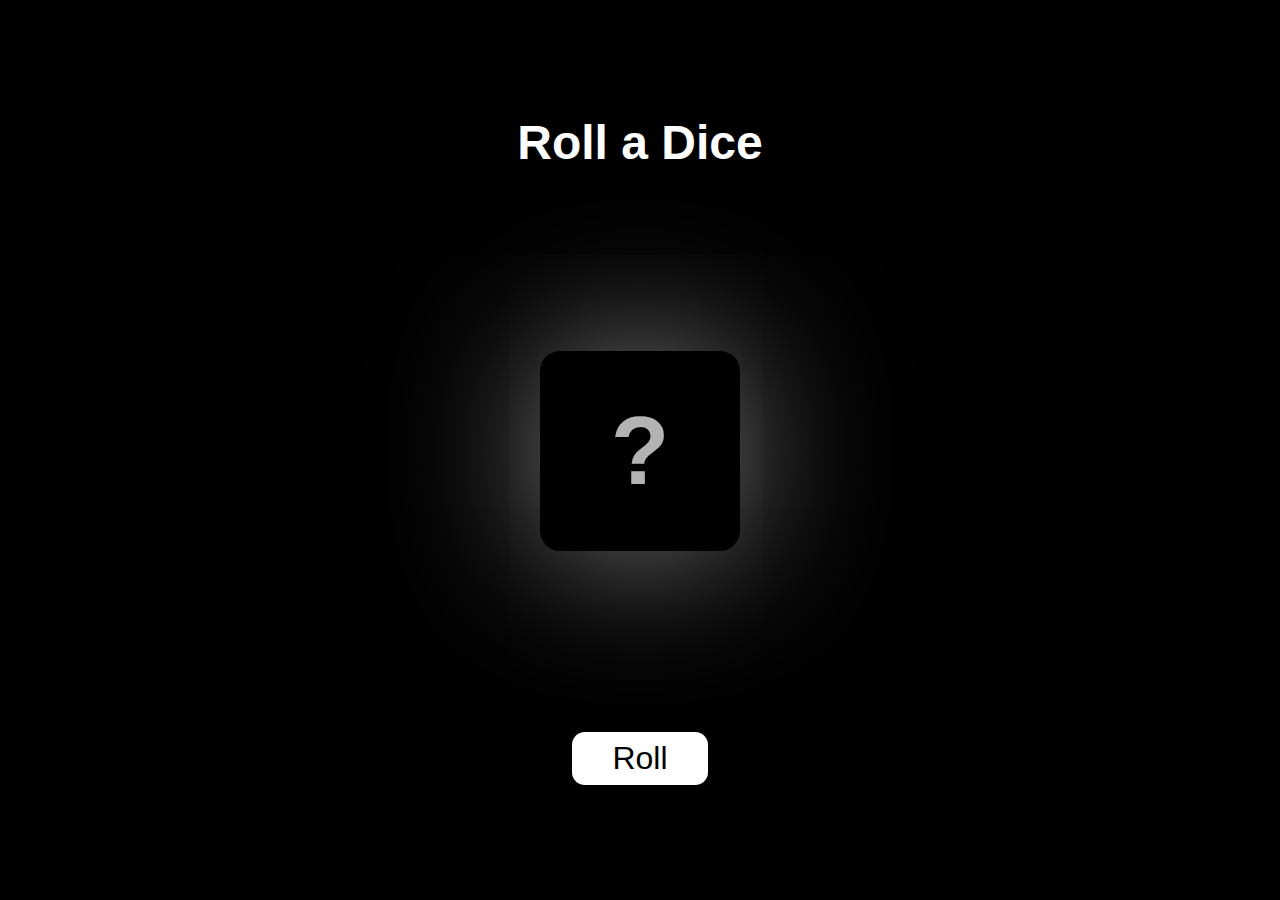
<file: index.html>
<!DOCTYPE html>
<html lang="en">
   <head>
      <meta charset="UTF-8" />
      <meta name="viewport" content="width=device-width, initial-scale=1.0" />
      <link rel="stylesheet" href="global.css" />
      <title>Document</title>
   </head>
   <body>
      <main class="main">
         <section class="game">
            <h1>Roll a Dice</h1>
            <div class="dice">
               <!-- 1-5 -->
               <div></div>
               <div></div>
               <div></div>
               <div></div>
               <div></div>

               <!-- 6 -->
               <div></div>
               <div></div>

               <i>?</i>
            </div>
            <div class="game__menu">
               <button class="roll">Roll</button>
            </div>
         </section>
      </main>
      <script src="logic.js"></script>
   </body>
</html>
</file>
<file: global.css>
@import url("utility.css");

body{
   background-color: black;
   color: white;
   font-family: sans-serif;
   height: 100%;
}

.main{
   height: 100%;
   max-width: 1000px;
   /* border: 1px solid #fff; */
   margin: 0 auto;
   display: flex;
   align-items: center;
   justify-content: center;
}

.game{
   max-width: 400px;
   min-height: 850px;
   /* border: 1px solid #fff; */
   flex-grow: 1;
   display: flex;
   flex-direction: column;
   align-items: center;
   justify-content: space-around;
}

.game h1{
   /* margin: 40px 0 0 0; */
   text-align: center;
   font-size: 3rem;
}

/* Dive */
.dice{
   box-shadow: 0 0 150px rgba(255,255,255,0.5);
   border-radius: 20px;
   width: 200px;
   aspect-ratio: 1;
   /* outline: 1px solid #fff; */
   outline-offset: -10px;
   position: relative
}

.dice i{
   display: block;
   position: absolute;
   top: 50%;
   left: 50%;
   transform: translate(-50%,-50%);
   font-size: 6rem;
   font-style: normal;
   font-weight: 700;
   opacity: 0.7;
   transition-delay: 0.5s;
   transition: 0.5s all ease;
}
.shown{
   opacity: 1 !important;
}

.dice > div {
   position: absolute;
   height: 35px;
   aspect-ratio: 1;
   border-radius: 50%;
   background-color: #fff;
   opacity: 0;
   transition: 0.5s all ease;
}


/* 1-5 */
.dice > div:nth-child(1){
   top: 50%;
   left: 50%;
   transform: translate(-50%,-50%);
}

.dice > div:nth-child(2){
   bottom:25px;
   left: 25px;
}

.dice > div:nth-child(3){
   top:25px;
   right: 25px;
}

.dice > div:nth-child(4){
   bottom:25px;
   right: 25px;
}

.dice > div:nth-child(5){
   top:25px;
   left: 25px;
}

/* 6 */
.dice > div:nth-child(6){
   top:50%;
   left: 25px;
   transform: translate(0,-50%);
}

.dice > div:nth-child(7){
   top:50%;
   right: 25px;
   transform: translate(0,-50%);
}







.roll{
   background-color: #fff;
   color: black;
   padding: 8px 40px;
   font-size: 2rem;
   border-radius: 0.8rem;
   cursor: pointer;
}

.roll:hover{
   background-color: rgba(255,255,255,0.85);
}

.roll:active{
   background-color: rgba(255,255,255,0.7);
}
</file>
